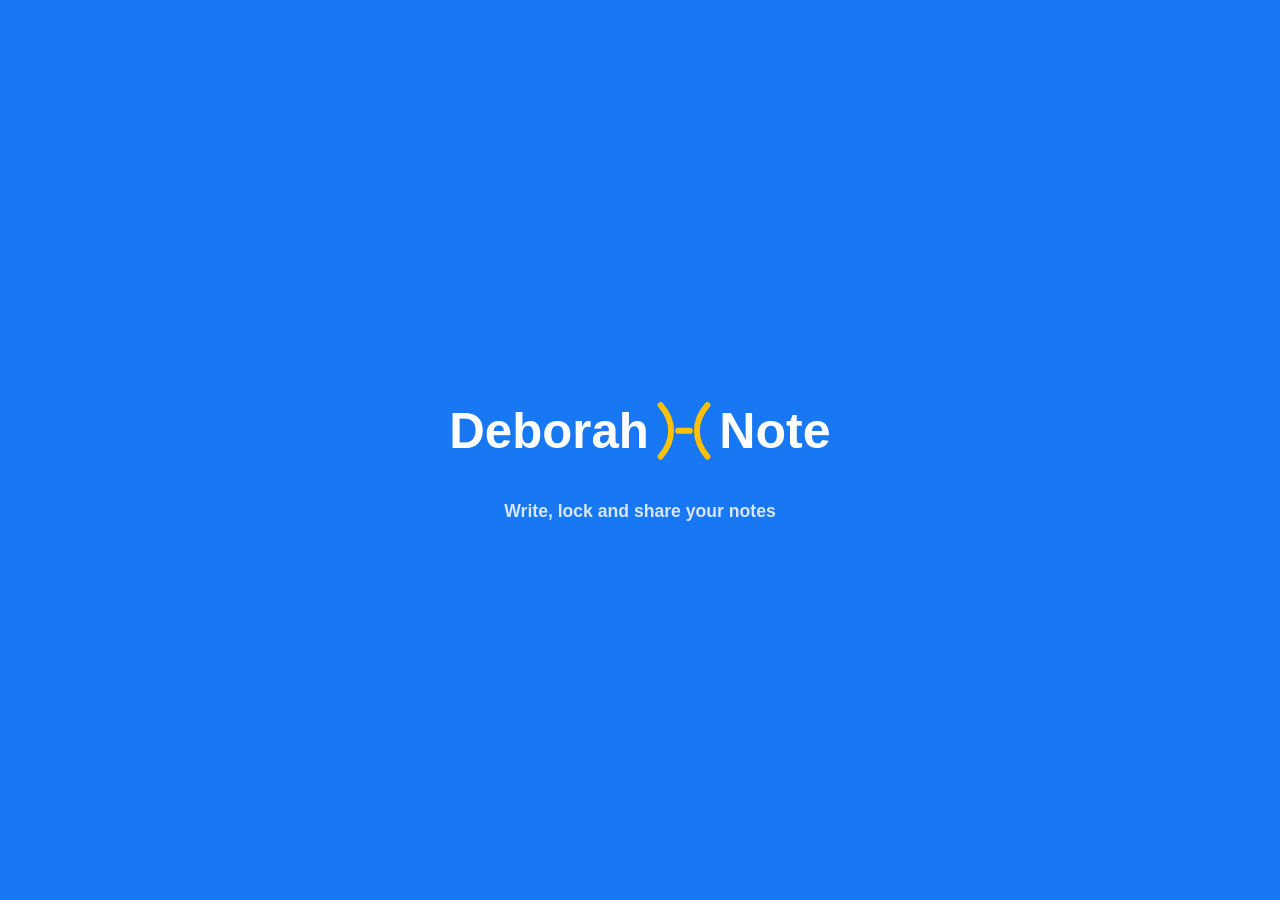
<file: index.html>
<!DOCTYPE html>
<html lang="en">
<head>
<meta charset="utf-8">
<script>
/* keeps every file path correct when the page is opened on a clean note address (/note/<title>-<id>) */
(function () {
  var p = location.pathname, c = p.indexOf('/note/');
  var b = document.createElement('base');
  b.href = location.origin + (c > -1 ? p.slice(0, c + 1) : p.replace(/[^\/]*$/, ''));
  document.head.insertBefore(b, document.head.firstChild);
})();
</script>
<meta name="viewport" content="width=device-width, initial-scale=1, viewport-fit=cover">
<meta name="theme-color" content="#1877F2" id="dvThemeMeta">
<title>Deborah)-(Note</title>
<meta name="description" content="Write, lock, share and keep your notes.">

<!-- link preview for WhatsApp and Facebook.
     Replace YOUR-USERNAME and YOUR-REPO with your real address (must be the full https:// address).
     Keep the same lines in 404.html. -->
<meta property="og:type" content="website">
<meta property="og:site_name" content="Deborah)-(Note">
<meta property="og:title" content="Deborah)-(Note">
<meta property="og:description" content="Write, lock, share and keep your notes.">
<meta property="og:url" content="https://YOUR-USERNAME.github.io/YOUR-REPO/">
<meta property="og:image" content="https://YOUR-USERNAME.github.io/YOUR-REPO/og-image.png">
<meta property="og:image:width" content="1200">
<meta property="og:image:height" content="630">
<meta name="twitter:card" content="summary_large_image">

<link rel="manifest" href="manifest.json">
<link rel="icon" type="image/png" sizes="192x192" href="icon-192.png">
<link rel="apple-touch-icon" href="icon-192.png">
<style>
/* ===== DV SHELL STYLES ===== */
:root{
  --dv-primary:#1877F2;
  --dv-surface:#FFFFFF;
  --dv-bg:#F0F2F5;
  --dv-text:#121212;
  --dv-text-sub:#5F6368;
  --dv-border:#E0E0E0;
  --dv-shadow:0 2px 8px rgba(0,0,0,.12);
  --dv-shadow-lg:0 12px 40px rgba(0,0,0,.3);
}
body[data-theme=dark]{
  --dv-surface:#000000;
  --dv-bg:#121212;
  --dv-text:#FFFFFF;
  --dv-text-sub:#B0B0B0;
  --dv-border:#2A2A2A;
  --dv-shadow:0 2px 8px rgba(0,0,0,.6);
}
*{box-sizing:border-box;-webkit-tap-highlight-color:transparent}
html,body{margin:0;height:100%;background:var(--dv-surface);color:var(--dv-text);font-family:Roboto,"Segoe UI",Arial,sans-serif;overflow:hidden}
button{font-family:inherit}
.dv-icon-btn{width:48px;height:48px;border:0;border-radius:50%;background:transparent;display:flex;align-items:center;justify-content:center;cursor:pointer;flex-shrink:0}
.dv-icon-btn:active{background:rgba(255,255,255,.2)}
/* the notepad module was designed with this rule; keep it identical */
.dv-np *,.dv-np-dlg *{color:inherit;font-size:inherit}

.dv-app{position:fixed;inset:0;height:100dvh;display:flex;flex-direction:column;background:var(--dv-surface)}
.dv-top{background:var(--dv-primary);color:#fff;display:flex;align-items:center;gap:4px;padding:8px 6px;padding-top:calc(8px + env(safe-area-inset-top,0px));flex-shrink:0}
.dv-top .dv-icon-btn{color:#fff}
.dv-top h1{flex:1;margin:0;text-align:center;font-size:1.35rem;font-weight:700;overflow:hidden;text-overflow:ellipsis;white-space:nowrap}
.dv-main{flex:1;overflow-y:auto;padding:16px}
.dv-card{background:var(--dv-bg);border-radius:20px;padding:20px;box-shadow:var(--dv-shadow)}
.dv-card h2{margin:0 0 8px;font-size:1.4rem}
.dv-card p{margin:0;font-size:1.1rem;line-height:1.5;color:var(--dv-text-sub)}
.dv-h{margin:24px 4px 12px;font-size:1.15rem;font-weight:700}
.dv-grid{display:grid;grid-template-columns:1fr 1fr;gap:12px}
.dv-tile{background:var(--dv-bg);border:1px solid var(--dv-border);border-radius:20px;padding:16px 12px;display:flex;flex-direction:column;align-items:center;justify-content:center;gap:8px;text-align:center;cursor:pointer;min-height:110px;color:var(--dv-text);font-size:1.15rem;font-weight:600}
.dv-tile:active{border-color:var(--dv-primary);background:rgba(24,119,242,.15)}
.dv-tile svg{width:32px;height:32px;color:var(--dv-primary)}
.dv-empty{grid-column:1/-1;padding:24px 8px;text-align:center;color:var(--dv-text-sub);font-size:1.05rem}
.dv-bottom{display:flex;background:var(--dv-bg);border-top:1px solid var(--dv-border);padding-bottom:env(safe-area-inset-bottom,0px);flex-shrink:0}
.dv-tab{flex:1;display:flex;flex-direction:column;align-items:center;gap:4px;padding:10px 4px 12px;border:0;background:transparent;color:var(--dv-text-sub);font-size:1rem;font-weight:600;cursor:pointer}
.dv-tab span.dv-pill{display:flex;align-items:center;justify-content:center;width:64px;height:32px;border-radius:16px}
.dv-tab.dv-on{color:var(--dv-text)}
.dv-tab.dv-on span.dv-pill{background:rgba(24,119,242,.2);color:var(--dv-primary)}

/* full-screen side panels (100dvh) */
.dv-panel{position:fixed;inset:0;height:100dvh;z-index:5000;background:var(--dv-surface);display:flex;flex-direction:column;visibility:hidden;transition:transform .25s ease,visibility .25s}
.dv-left{transform:translateX(-100%)}
.dv-right{transform:translateX(100%)}
.dv-panel.dv-on{transform:translateX(0);visibility:visible}
.dv-pbar{background:var(--dv-primary);color:#fff;display:flex;align-items:center;gap:8px;padding:8px 6px;padding-top:calc(8px + env(safe-area-inset-top,0px));font-size:1.3rem;font-weight:700;flex-shrink:0}
.dv-pbar .dv-icon-btn{color:#fff}
.dv-plist{flex:1;overflow-y:auto}
.dv-row{display:flex;align-items:center;gap:16px;width:100%;padding:20px 18px;border:0;border-bottom:1px solid var(--dv-border);background:var(--dv-surface);color:var(--dv-text);font-size:1.2rem;font-weight:700;text-align:left;cursor:pointer}
.dv-row:active{background:var(--dv-bg)}
.dv-row svg{color:var(--dv-primary);flex-shrink:0}
.dv-row[hidden]{display:none}
.dv-switch{margin-left:auto;width:52px;height:30px;border-radius:15px;background:var(--dv-border);position:relative;flex-shrink:0;transition:background .2s}
.dv-switch::after{content:"";position:absolute;top:3px;left:3px;width:24px;height:24px;border-radius:50%;background:#fff;box-shadow:0 1px 3px rgba(0,0,0,.4);transition:transform .2s}
body[data-theme=dark] .dv-switch{background:var(--dv-primary)}
body[data-theme=dark] .dv-switch::after{transform:translateX(22px)}
.dv-foot{padding:20px 18px;color:var(--dv-text-sub);font-size:1rem}
.dv-pempty{padding:28px 18px;color:var(--dv-text-sub);font-size:1.05rem;line-height:1.5}

/* centre toast */
.dv-toast{position:fixed;left:20px;right:20px;top:50%;transform:translateY(-50%);z-index:20000;text-align:center;pointer-events:none;opacity:0;transition:opacity .2s}
.dv-toast.dv-on{opacity:1}
.dv-toast span{display:inline-block;background:#121212;color:#fff;padding:14px 22px;border-radius:16px;font-size:1.15rem;font-weight:600;box-shadow:0 8px 24px rgba(0,0,0,.35);border:1px solid #333}

/* animated logo splash */
.dvs-splash{position:fixed;inset:0;z-index:30000;background:#1877F2;display:flex;flex-direction:column;align-items:center;justify-content:center;gap:18px;transition:opacity .45s}
.dvs-splash.dvs-out{opacity:0;pointer-events:none}
.dvs-logo{width:min(86vw,440px);height:auto;overflow:visible}
.dvs-tag{color:#D6E6FF;font-size:1.1rem;font-weight:600;animation:dvsU .6s 1.2s both}
.dvs-w{font-family:Roboto,"Segoe UI",Arial,sans-serif;font-weight:800;font-size:84px;fill:#fff}
.dvs-m{fill:none;stroke:#FFC107;stroke-width:10;stroke-linecap:round}
.dvs-w1{animation:dvsL .8s .3s cubic-bezier(.2,.8,.2,1) both}
.dvs-w2{animation:dvsR .8s .55s cubic-bezier(.2,.8,.2,1) both}
.dvs-pl{animation:dvsL .7s cubic-bezier(.2,.8,.2,1) both}
.dvs-pr{animation:dvsR .7s cubic-bezier(.2,.8,.2,1) both}
.dvs-dash{stroke-dasharray:100;animation:dvsD .45s .65s ease-out both}
.dvs-mark{animation:dvsP 1.4s 1.5s ease-in-out 2}
@keyframes dvsL{from{opacity:0;transform:translateX(-60px)}to{opacity:1;transform:none}}
@keyframes dvsR{from{opacity:0;transform:translateX(60px)}to{opacity:1;transform:none}}
@keyframes dvsD{from{stroke-dashoffset:100}to{stroke-dashoffset:0}}
@keyframes dvsU{from{opacity:0;transform:translateY(14px)}to{opacity:1;transform:none}}
@keyframes dvsP{0%,100%{opacity:1}50%{opacity:.5}}
@media (prefers-reduced-motion:reduce){.dvs-splash *{animation:none!important}}
</style>
</head>
<body>

<div class="dvs-splash" id="dvSplash" aria-hidden="true">
  <svg class="dvs-logo" viewBox="0 0 750 180" xmlns="http://www.w3.org/2000/svg">
    <text class="dvs-w dvs-w1" x="50" y="120" textLength="340" lengthAdjust="spacingAndGlyphs">Deborah</text>
    <g class="dvs-mark">
      <path class="dvs-m dvs-pl" d="M410 46 C434 74 434 106 410 134"/>
      <path class="dvs-m dvs-dash" pathLength="100" d="M440 90 L460 90"/>
      <path class="dvs-m dvs-pr" d="M490 46 C466 74 466 106 490 134"/>
    </g>
    <text class="dvs-w dvs-w2" x="510" y="120" textLength="190" lengthAdjust="spacingAndGlyphs">Note</text>
  </svg>
  <div class="dvs-tag">Write, lock and share your notes</div>
</div>
<script>
/* launch splash: skipped when a note link is opened so the note shows at once */
(function () {
  var s = document.getElementById('dvSplash'); if (!s) return;
  if (location.pathname.indexOf('/note/') > -1 || /^\?\/note\//.test(location.search)) { s.remove(); return; }
  setTimeout(function () { s.classList.add('dvs-out'); setTimeout(function () { s.remove(); }, 500); }, 2000);
})();
</script>

<div class="dv-app" id="dvApp">
  <header class="dv-top">
    <button class="dv-icon-btn" id="dvBtnLeft" aria-label="Menu"><svg width="26" height="26" viewBox="0 0 24 24" fill="none" stroke="currentColor" stroke-width="2.4" stroke-linecap="round"><line x1="3" y1="6" x2="21" y2="6"/><line x1="3" y1="12" x2="21" y2="12"/><line x1="3" y1="18" x2="21" y2="18"/></svg></button>
    <h1 id="dvTitle"></h1>
    <button class="dv-icon-btn" id="dvBtnRight" aria-label="Tools"><svg width="26" height="26" viewBox="0 0 24 24" fill="currentColor"><circle cx="12" cy="5" r="2"/><circle cx="12" cy="12" r="2"/><circle cx="12" cy="19" r="2"/></svg></button>
  </header>

  <main class="dv-main" id="dvHome">
    <section class="dv-card"><h2 id="dvWelcome"></h2><p id="dvWelcomeText"></p></section>
    <h3 class="dv-h">Quick actions</h3>
    <div class="dv-grid" id="dvQuick"></div>
  </main>

  <nav class="dv-bottom">
    <button class="dv-tab dv-on" data-dvtab="home"><span class="dv-pill"><svg width="26" height="26" viewBox="0 0 24 24" fill="none" stroke="currentColor" stroke-width="2" stroke-linecap="round" stroke-linejoin="round"><path d="M3 9l9-7 9 7v11a2 2 0 0 1-2 2H5a2 2 0 0 1-2-2z"/><polyline points="9 22 9 12 15 12 15 22"/></svg></span>Home</button>
    <button class="dv-tab" data-dvtab="editor"><span class="dv-pill"><svg width="26" height="26" viewBox="0 0 24 24" fill="none" stroke="currentColor" stroke-width="2" stroke-linecap="round" stroke-linejoin="round"><path d="M12 20h9"/><path d="M16.5 3.5a2.121 2.121 0 0 1 3 3L7 19l-4 1 1-4L16.5 3.5z"/></svg></span>Editor</button>
    <button class="dv-tab" data-dvtab="more"><span class="dv-pill"><svg width="26" height="26" viewBox="0 0 24 24" fill="none" stroke="currentColor" stroke-width="2" stroke-linecap="round" stroke-linejoin="round"><rect x="3" y="3" width="7" height="7" rx="1"/><rect x="14" y="3" width="7" height="7" rx="1"/><rect x="3" y="14" width="7" height="7" rx="1"/><rect x="14" y="14" width="7" height="7" rx="1"/></svg></span>More</button>
  </nav>
</div>

<!-- left menu -->
<div class="dv-panel dv-left" id="dvLeft">
  <div class="dv-pbar"><button class="dv-icon-btn" id="dvLeftBack" aria-label="Close"><svg width="24" height="24" viewBox="0 0 24 24" fill="none" stroke="currentColor" stroke-width="2" stroke-linecap="round" stroke-linejoin="round"><line x1="19" y1="12" x2="5" y2="12"/><polyline points="12 19 5 12 12 5"/></svg></button><span id="dvLeftTitle">Menu</span></div>
  <div class="dv-plist">
    <button class="dv-row" id="dvThemeRow" role="switch" aria-checked="false"><svg width="24" height="24" viewBox="0 0 24 24" fill="none" stroke="currentColor" stroke-width="2" stroke-linecap="round" stroke-linejoin="round"><path d="M21 12.79A9 9 0 1 1 11.21 3 7 7 0 0 0 21 12.79z"/></svg>Dark mode<span class="dv-switch"></span></button>
    <button class="dv-row" id="dvInstallRow" hidden><svg width="24" height="24" viewBox="0 0 24 24" fill="none" stroke="currentColor" stroke-width="2" stroke-linecap="round" stroke-linejoin="round"><path d="M21 15v4a2 2 0 0 1-2 2H5a2 2 0 0 1-2-2v-4"/><polyline points="7 10 12 15 17 10"/><line x1="12" y1="15" x2="12" y2="3"/></svg>Install app</button>
    <div class="dv-foot" id="dvVersion"></div>
  </div>
</div>

<!-- right menu: features add themselves here through DV.addNavItem -->
<div class="dv-panel dv-right" id="dvRight">
  <div class="dv-pbar"><button class="dv-icon-btn" id="dvRightBack" aria-label="Close"><svg width="24" height="24" viewBox="0 0 24 24" fill="none" stroke="currentColor" stroke-width="2" stroke-linecap="round" stroke-linejoin="round"><line x1="19" y1="12" x2="5" y2="12"/><polyline points="12 19 5 12 12 5"/></svg></button><span>Tools</span></div>
  <div class="dv-plist" id="dvNavList"></div>
</div>

<div class="dv-toast" id="dvToast" role="status" aria-live="polite"></div>

<script>
/* =====================================================================
   DV SHELL - the host app for the Notepad module.
   Provides window.DV (toast, route, openRoute, closeRoute, addNavItem,
   addQuickAction), the right menu, quick actions, theme and the
   Android Back handling. Features plug in and talk to it only through DV.
   ===================================================================== */
var dvConfig = {
  appName: 'Deborah)-(Note',
  version: 'v1.0',
  themeColor: '#1877F2',
  welcomeTitle: 'Welcome',
  welcomeText: 'Write, lock, share and keep your notes. Open the Editor to start.'
};

(function () {
  var $ = function (id) { return document.getElementById(id); };
  /* ----- names from the config ----- */
  document.title = dvConfig.appName;
  $('dvTitle').textContent = dvConfig.appName;
  $('dvWelcome').textContent = dvConfig.welcomeTitle;
  $('dvWelcomeText').textContent = dvConfig.welcomeText;
  $('dvVersion').textContent = dvConfig.appName + ' ' + dvConfig.version;

  /* ----- theme ----- */
  function dvSetTheme(t) {
    document.body.setAttribute('data-theme', t);
    $('dvThemeRow').setAttribute('aria-checked', t === 'dark' ? 'true' : 'false');
    $('dvThemeMeta').setAttribute('content', t === 'dark' ? '#000000' : dvConfig.themeColor);
    try { localStorage.setItem('dv_theme', t); } catch (e) {}
  }
  var dvSaved = null;
  try { dvSaved = localStorage.getItem('dv_theme'); } catch (e) {}
  dvSetTheme(dvSaved === 'dark' ? 'dark' : 'light');
  $('dvThemeRow').addEventListener('click', function () {
    dvSetTheme(document.body.getAttribute('data-theme') === 'dark' ? 'light' : 'dark');
  });

  /* ----- toast ----- */
  var dvTT = 0;
  function dvToast(m) {
    var t = $('dvToast');
    t.innerHTML = '<span></span>'; t.firstChild.textContent = m;
    t.classList.add('dv-on'); clearTimeout(dvTT);
    dvTT = setTimeout(function () { t.classList.remove('dv-on'); }, 1800);
  }

  /* ----- Android Back: side panels and routes ----- */
  var dvRoutes = {}, dvActive = null, dvPanel = null, dvPend = null, dvClosing = false;
  function dvTab(k) {
    document.querySelectorAll('[data-dvtab]').forEach(function (b) { b.classList.toggle('dv-on', b.getAttribute('data-dvtab') === k); });
  }
  function dvOpenPanel(id) {
    if (dvPanel || dvActive) return;
    dvPanel = id; $(id).classList.add('dv-on');
    history.pushState({ dvp: id }, '');
  }
  function dvClosePanel(then) {
    if (!dvPanel) { if (then) then(); return; }
    if (dvClosing) return;
    dvClosing = true; dvPend = then || null;
    history.back();
  }
  window.addEventListener('popstate', function () {
    if (dvPanel) {
      dvClosing = false;
      $(dvPanel).classList.remove('dv-on'); dvPanel = null; dvTab('home');
      var p = dvPend; dvPend = null; if (p) p();
      return;
    }
    if (dvActive) {
      var r = dvRoutes[dvActive]; dvActive = null;
      if (r && r.close) r.close();
      dvTab('home');
    }
  });

  /* ----- quick actions (home screen) ----- */
  var dvQuick = [];
  function dvRenderQuick() {
    var box = $('dvQuick');
    if (!dvQuick.length) { box.innerHTML = '<div class="dv-empty">No quick actions yet.</div>'; return; }
    box.innerHTML = '';
    dvQuick.slice().sort(function (a, b) { return (a.order || 0) - (b.order || 0); }).forEach(function (q) {
      var b = document.createElement('button');
      b.className = 'dv-tile';
      b.innerHTML = '<svg viewBox="0 0 24 24" fill="none" stroke="currentColor" stroke-width="2" stroke-linecap="round" stroke-linejoin="round">' + (q.icon || '') + '</svg><span></span>';
      b.lastChild.textContent = q.label;
      b.addEventListener('click', function () { window.DV.openRoute(q.route); });
      box.appendChild(b);
    });
  }
  dvRenderQuick();

  /* ----- right menu list ----- */
  function dvNavEmpty() {
    var list = $('dvNavList');
    var has = list.querySelector('.dv-row');
    var e = $('dvNavNone');
    if (has && e) e.remove();
    if (!has && !e) { list.innerHTML = '<div class="dv-pempty" id="dvNavNone">Nothing here yet.</div>'; }
  }
  dvNavEmpty();

  /* ----- the DV API features plug into ----- */
  window.DV = {
    toast: dvToast,
    route: function (name, cfg) { dvRoutes[name] = cfg; },
    openRoute: function (name) {
      var r = dvRoutes[name];
      if (!r) { dvToast('This feature is not available'); return; }
      if (dvActive) return;
      dvActive = name; r.open();
      history.pushState({ dvx: name }, '');
    },
    closeRoute: function () { if (dvActive) history.back(); },
    addNavItem: function (o) {
      var b = document.createElement('button');
      b.id = o.id; b.className = 'dv-row'; b.innerHTML = o.html;
      b.addEventListener('click', function () { dvClosePanel(function () { window.DV.openRoute(o.key); }); });
      $('dvNavList').appendChild(b);
      dvNavEmpty();
    },
    addQuickAction: function (o) { dvQuick.push(o); dvRenderQuick(); }
  };

  /* ----- buttons and tabs ----- */
  $('dvBtnLeft').addEventListener('click', function () { dvOpenPanel('dvLeft'); });
  $('dvBtnRight').addEventListener('click', function () { dvOpenPanel('dvRight'); });
  $('dvLeftBack').addEventListener('click', function () { dvClosePanel(); });
  $('dvRightBack').addEventListener('click', function () { dvClosePanel(); });
  document.querySelectorAll('[data-dvtab]').forEach(function (b) {
    b.addEventListener('click', function () {
      var k = b.getAttribute('data-dvtab');
      if (k === 'home') { dvClosePanel(); dvTab('home'); }
      else if (k === 'editor') { window.DV.openRoute('notepad'); }
      else if (k === 'more') { dvOpenPanel('dvRight'); }
    });
  });

  /* ----- install app (belongs to the app, not to notes) ----- */
  var dvInstallEv = null;
  var dvStandalone = window.matchMedia && window.matchMedia('(display-mode: standalone)').matches;
  window.addEventListener('beforeinstallprompt', function (e) {
    e.preventDefault(); dvInstallEv = e;
    if (!dvStandalone) $('dvInstallRow').hidden = false;
  });
  window.addEventListener('appinstalled', function () { dvInstallEv = null; $('dvInstallRow').hidden = true; dvToast('App installed'); });
  $('dvInstallRow').addEventListener('click', function () {
    var ev = dvInstallEv; if (!ev) return;
    dvInstallEv = null; $('dvInstallRow').hidden = true;
    ev.prompt();
  });
})();
</script>

<!-- the Notepad module plugs into the shell above (it also holds the note links and reader) -->
<script src="notepad.js"></script>
<script>
/* offline support: sw.js (works on https and on localhost) */
if ('serviceWorker' in navigator && (location.protocol === 'https:' || location.hostname === 'localhost')) {
  window.addEventListener('load', function () { navigator.serviceWorker.register('sw.js').catch(function () {}); });
}
</script>
</body>
</html>
</file>
